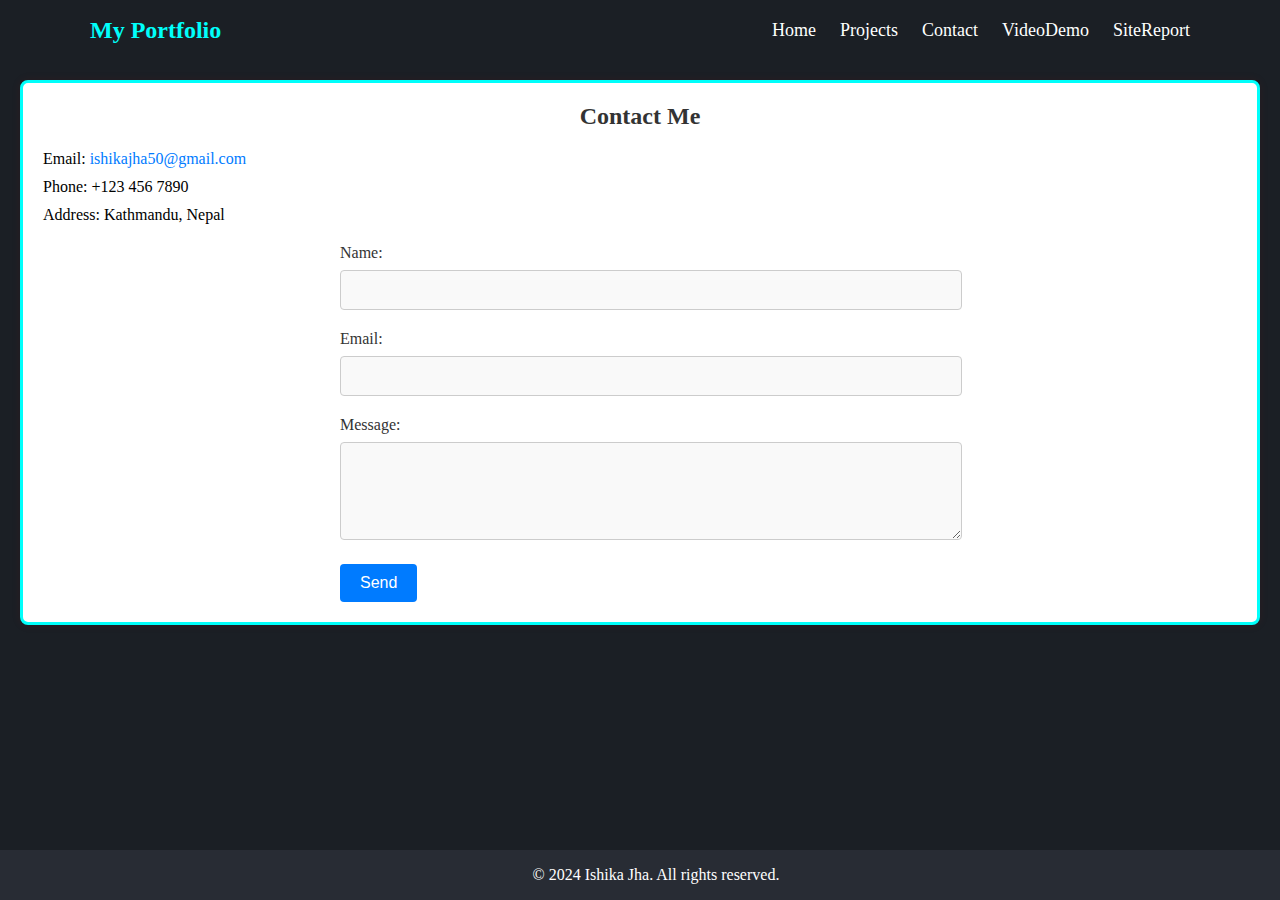
<file: contact.html>
<!DOCTYPE html>
<html lang="en">
<head>
    <meta charset="UTF-8">
    <meta name="viewport" content="width=device-width, initial-scale=1.0">
    <title>Contact</title>
    <link rel="stylesheet" href="nav.css">
    <link rel="stylesheet" href="contact.css">
</head>
<body>
    <header>
        <h1>My Portfolio</h1>
        <nav>
            <div class="menu-toggle" id="menu-toggle">
                <div class="bar"></div>
                <div class="bar"></div>
                <div class="bar"></div>
            </div>
            <ul id="navigation">
                <li><a href="index.html">Home</a></li>
                <li><a href="project.html">Projects</a></li>
                <li><a href="contact.html">Contact</a></li>
                <li><a href="videoDemo.html">VideoDemo</a></li>
                <li><a href="sitereport.html">SiteReport</a></li>
            </ul>
        </nav>
    </header>
    <main>
        <section id="contact">
            <h2>Contact Me</h2>
            <div class="contact-info">
                <p>Email: <a href="mailto:ishikajha50@gmail.com">ishikajha50@gmail.com</a></p>
                <p>Phone: +123 456 7890</p>
                <p>Address: Kathmandu, Nepal</p>
            </div>
            
            <form action="mailto:your-email@example.com" method="post" enctype="text/plain">
                <div class="form-group">
                    <label for="name">Name:</label>
                    <input type="text" id="name" name="name" required>
                </div>
                <div class="form-group">
                    <label for="email">Email:</label>
                    <input type="email" id="email" name="email" required>
                </div>
                <div class="form-group">
                    <label for="message">Message:</label>
                    <textarea id="message" name="message" rows="4" required></textarea>
                </div>
                <button type="submit">Send</button>
            </form>
        </section>
    </main>
    <footer>
        <p>&copy; 2024 Ishika Jha. All rights reserved.</p>
    </footer>
    <script src="script.js"></script>
</body>
</html>
</file>
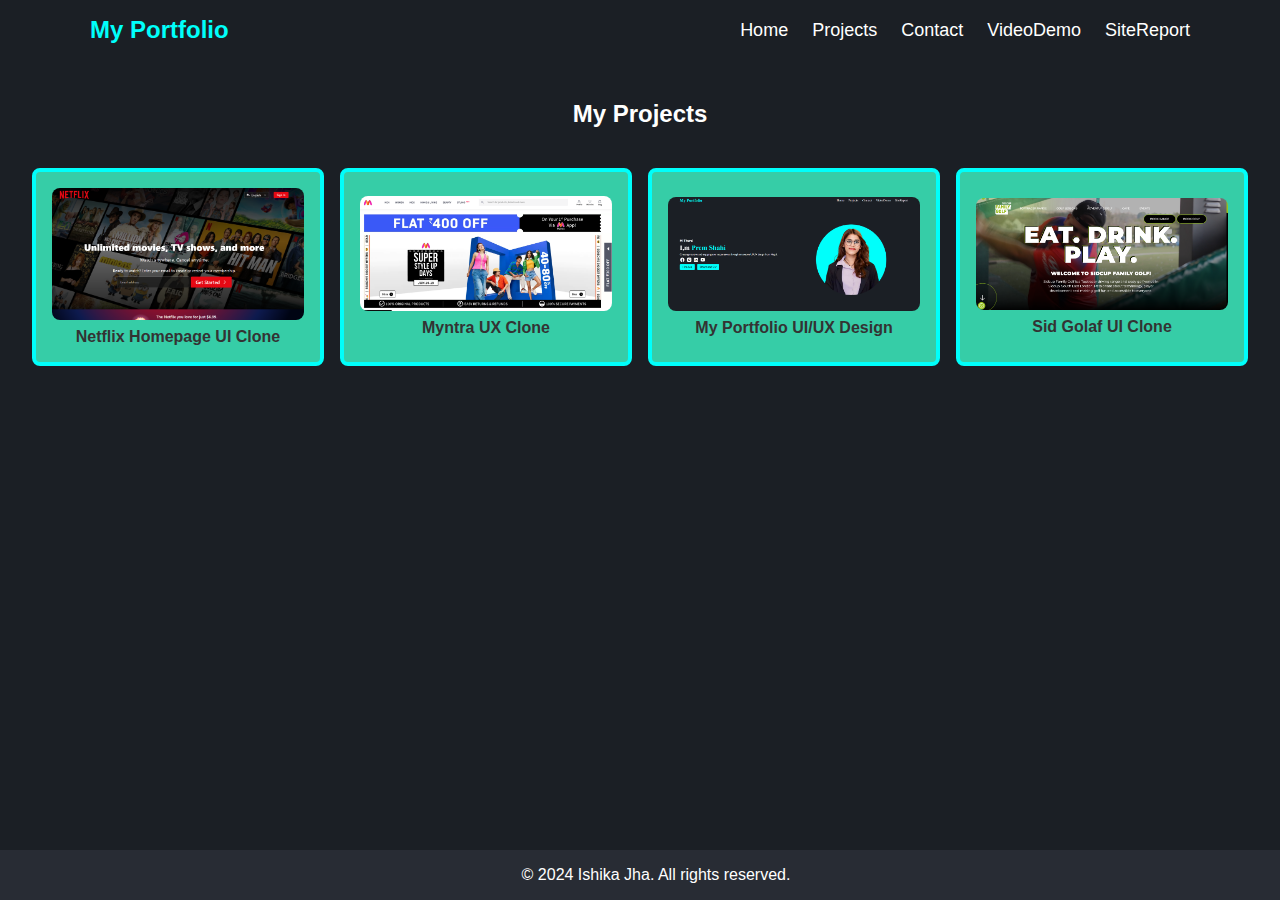
<file: project.html>
<!DOCTYPE html>
<html lang="en">
<head>
    <meta charset="UTF-8">
    <meta name="viewport" content="width=device-width, initial-scale=1.0">
    <title>Document</title>
    <link rel="stylesheet" href="nav.css">
    <link rel="stylesheet" href="project.css">
</head>
<body>
    <header>
        <h1>My Portfolio</h1>
        <nav>
            <div class="menu-toggle" id="menu-toggle">
                <div class="bar"></div>
                <div class="bar"></div>
                <div class="bar"></div>
            </div>
            <ul id="navigation">
                <li><a href="index.html">Home</a></li>
                <li><a href="project.html">Projects</a></li>
                <li><a href="contact.html">Contact</a></li>
                <li><a href="videoDemo.html">VideoDemo</a></li>
                <li><a href="sitereport.html">SiteReport</a></li>
            </ul>
        </nav>
    </header>
    <main>
        <section id="projects">
            <h2>My Projects</h2>
            <div class="grid-container">
                <div class="grid-item"><img src="/images/Netflix clone.png" alt="Netflix"><p>Netflix Homepage UI Clone</p></div>
                <div class="grid-item"><img src="/images/Myntra Clone.png" alt="Myntra Clone"><p>Myntra UX Clone</p></div>
                <div class="grid-item"><img src="/images/protfilio.png" alt="My Portfolio"><p>My Portfolio UI/UX Design</p></div>
                <div class="grid-item"><img src="/images/Sid Golaf UI Clone.png" alt="Sid Golaf UI Clone"><p>Sid Golaf UI Clone</p></div>
                <!-- <div class="grid-item"><img src="https://via.placeholder.com/300" alt="Project 5"><p>Project 5</p></div>
                <div class="grid-item"><img src="https://via.placeholder.com/300" alt="Project 6"><p>Project 6</p></div>
                <div class="grid-item"><img src="https://via.placeholder.com/300" alt="Project 7"><p>Project 7</p></div>
                <div class="grid-item"><img src="https://via.placeholder.com/300" alt="Project 8"><p>Project 8</p></div> -->
            </div>
        </section>
    </main>
    <footer>
        <p>&copy; 2024 Ishika Jha. All rights reserved.</p>
    </footer>
    <script src="script.js"></script>
</body>
</html>
</file>
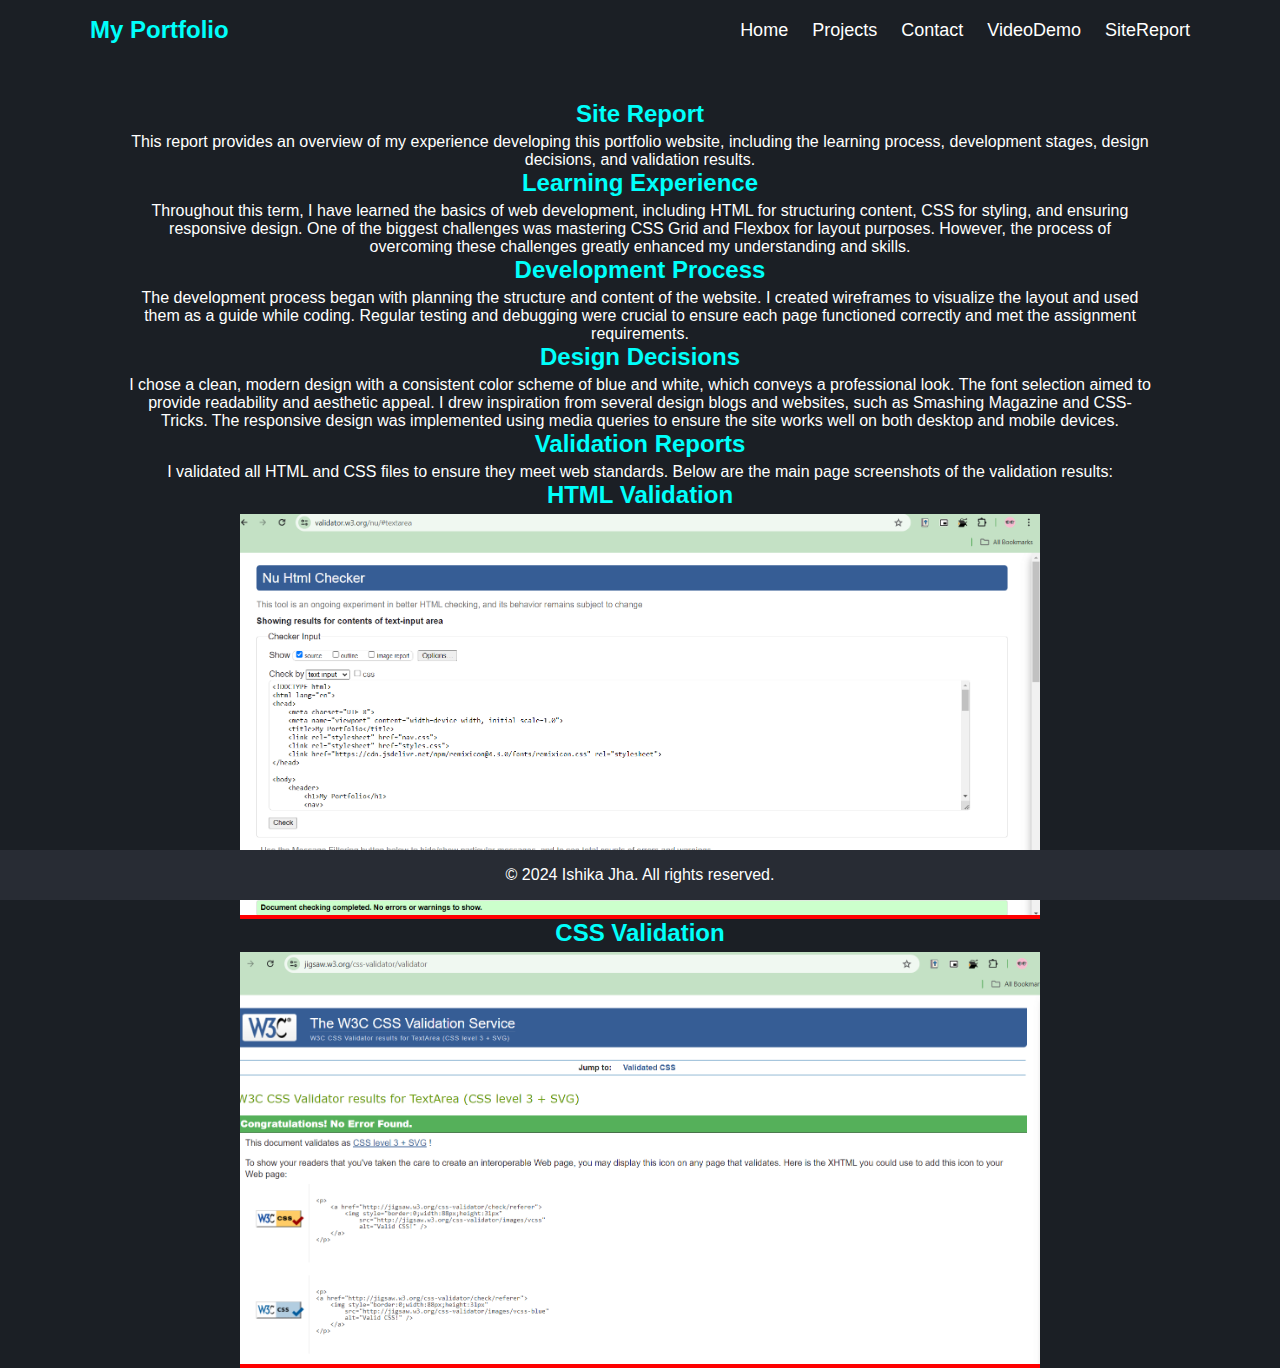
<file: sitereport.html>
<!DOCTYPE html>
<html lang="en">

<head>
    <meta charset="UTF-8">
    <meta name="viewport" content="width=device-width, initial-scale=1.0">
    <title>Document</title>
    <link rel="stylesheet" href="nav.css">
    <link rel="stylesheet" href="sitereport.css">
</head>

<body>
    <header>
        <h1>My Portfolio</h1>
        <nav>
            <div class="menu-toggle" id="menu-toggle">
                <div class="bar"></div>
                <div class="bar"></div>
                <div class="bar"></div>
            </div>
            <ul id="navigation">
                <li><a href="index.html">Home</a></li>
                <li><a href="project.html">Projects</a></li>
                <li><a href="contact.html">Contact</a></li>
                <li><a href="videoDemo.html">VideoDemo</a></li>
                <li><a href="sitereport.html">SiteReport</a></li>
            </ul>
        </nav>
    </header>
    <main>
        <div id="content">
            <h1>Site Report</h1>
            <p>This report provides an overview of my experience developing this portfolio website, including the
                learning process, development stages, design decisions, and validation results.</p>
        </div>
        <div id="content">
            <h1>Learning Experience</h1>
            <p>Throughout this term, I have learned the basics of web development, including HTML for structuring
                content, CSS for styling, and ensuring responsive design. One of the biggest challenges was mastering
                CSS Grid and Flexbox for layout purposes. However, the process of overcoming these challenges greatly
                enhanced my understanding and skills.</p>
        </div>
        <div id="content">
            <h1>Development Process</h1>
            <p>The development process began with planning the structure and content of the website. I created
                wireframes to visualize the layout and used them as a guide while coding. Regular testing and debugging
                were crucial to ensure each page functioned correctly and met the assignment requirements.</p>
        </div>
        <div id="content">
            <h1>Design Decisions</h1>
            <p>I chose a clean, modern design with a consistent color scheme of blue and white, which conveys a
                professional look. The font selection aimed to provide readability and aesthetic appeal. I drew
                inspiration from several design blogs and websites, such as Smashing Magazine and CSS-Tricks. The
                responsive design was implemented using media queries to ensure the site works well on both desktop and
                mobile devices.</p>
        </div>
        <div id="content">
            <h1>Validation Reports</h1>
            <p>I validated all HTML and CSS files to ensure they meet web standards. Below are the main page screenshots of the validation results:</p>
        </div>
        <div id="content">
        <h1>HTML Validation</h1>
         <div id="screenshot">
            <img src="/images/HTMLValidatorsReport.png" alt="">
         </div>
        </div>
        <div id="content">
            <h1>CSS Validation</h1>
             <div id="screenshot">
                <img src="/images/CSS VAlidation.png" alt="">
             </div>
            </div>
    </main>
    <footer>
        <p>&copy; 2024 Ishika Jha. All rights reserved.</p>
    </footer>
</body>
<script src="script.js"></script>
</html>
</file>
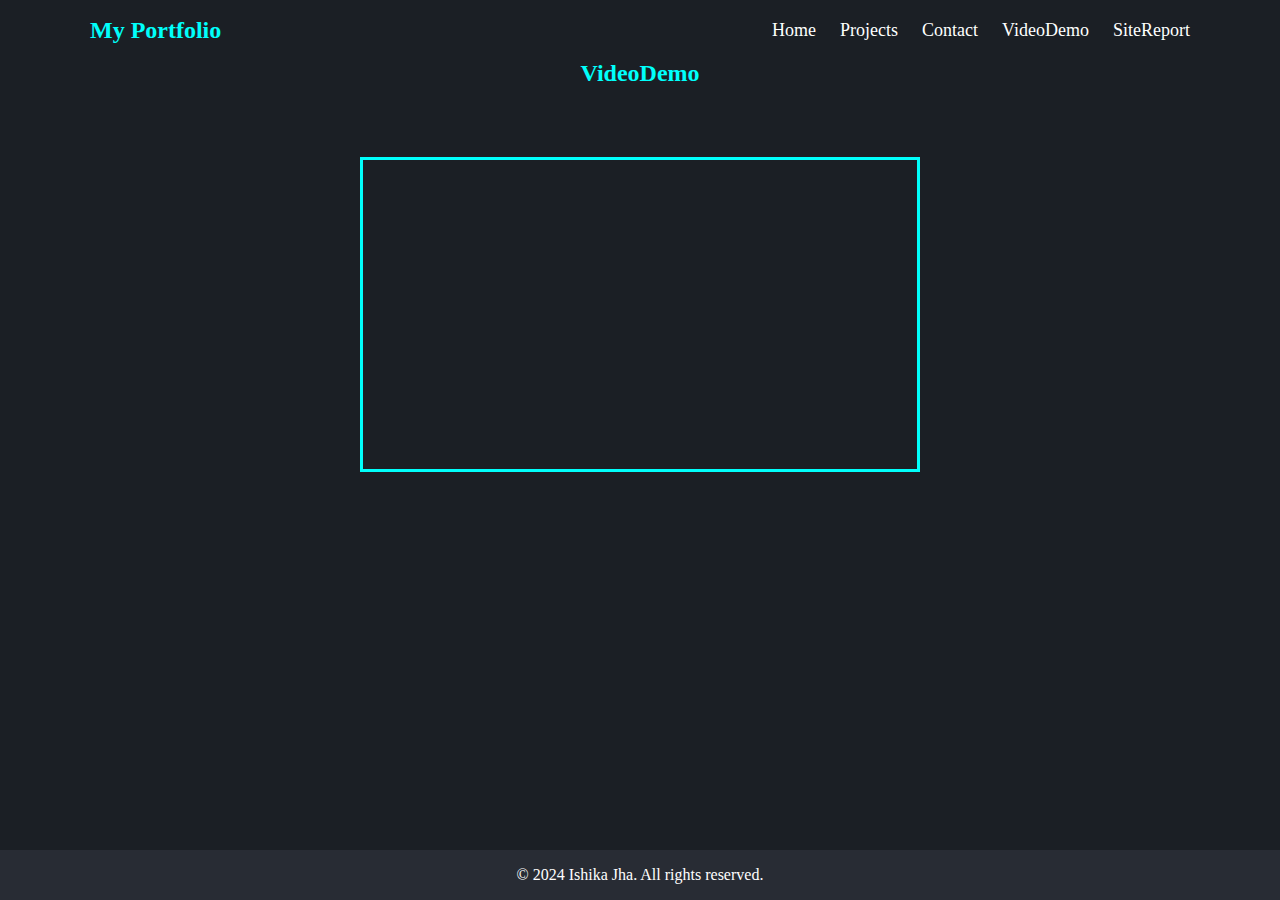
<file: videodemo.html>
<!DOCTYPE html>
<html lang="en">
<head>
    <meta charset="UTF-8">
    <meta name="viewport" content="width=device-width, initial-scale=1.0">
    <title>video</title>
    <link rel="stylesheet" href="nav.css">
    <link rel="stylesheet" href="videodemo.css">
</head>
<body>
    <header>
        <h1>My Portfolio</h1>
        <nav>
            <div class="menu-toggle" id="menu-toggle">
                <div class="bar"></div>
                <div class="bar"></div>
                <div class="bar"></div>
            </div>
            <ul id="navigation">
                <li><a href="index.html">Home</a></li>
                <li><a href="project.html">Projects</a></li>
                <li><a href="contact.html">Contact</a></li>
                <li><a href="videoDemo.html">VideoDemo</a></li>
                <li><a href="sitereport.html">SiteReport</a></li>
            </ul>
        </nav>
    </header>
    <main>
        <section id="video-demo">
           <div id="title">
            <h1>VideoDemo</h1>
           </div>
           <iframe width="560" height="315" src="https://www.youtube.com/embed/i1VX31IIeHQ?si=qWa7lE085cgETImC" title="YouTube video player" frameborder="0" allow="accelerometer; autoplay; clipboard-write; encrypted-media; gyroscope; picture-in-picture; web-share" referrerpolicy="strict-origin-when-cross-origin" allowfullscreen></iframe>
        </section>
    </main>
    <footer>
        <p>&copy; 2024 Ishika Jha. All rights reserved.</p>
    </footer>
    <script src="script.js"></script>
</body>
</html>
</file>
<file: nav.css>
header {
    background-color: #1B1F25;
    height: 60px;
    width: 100%;
    display: flex;
    justify-content: space-between;
    align-items: center;
    padding: 0 90px;
    box-sizing: border-box;
}

h1 {
    color: #00fffb;
    font-size: 24px;
}

nav {
    display: flex;
    align-items: center;
}

.menu-toggle {
    display: none;
    flex-direction: column;
    cursor: pointer;
}

.menu-toggle .bar {
    width: 25px;
    height: 3px;
    background-color: white;
    margin: 4px 0;
}

nav ul {
    list-style-type: none;
    margin: 0;
    padding: 0;
    display: flex;
    gap: 24px;
}

nav ul li {
    display: inline;
}

nav ul li a {
    color: #fff;
    text-decoration: none;
    font-size: 18px;
}
nav ul li a:hover{
    color: #00fffb;
}
@media (max-width: 876px) {
    .menu-toggle {
        display: flex;
        flex-direction: column;
        align-items: center;
        justify-content: flex-start;
    }
    nav ul {
        display: none;
        flex-direction: column;
        width: 100%;
        position: absolute;
        top: 60px;
        left: 0;
        background-color: #102C57;
        padding: 10px 0;
    }

    nav ul.active {
        display: flex;
    }

    nav ul li {
        margin: 10px 0;
        text-align: center;
    }

    nav ul li a {
        font-size: 20px;
    }
}
</file>
<file: contact.css>
* {
    margin: 0;
    padding: 0;
}

html, body {
    height: 100%;
    width: 100%;
    box-sizing: border-box;
    background-color: #1B1F25;
}
main {
    padding: 20px;
}

#contact {
    background-color: #fff;
    padding: 20px;
    border-radius: 8px;
    border: 3px solid #00fffb;
    box-shadow: 0 0 10px rgba(162, 4, 20, 0.1);
    margin-bottom: 20px;
}

#contact h2 {
    margin-bottom: 20px;
    color: #333;
    text-align: center;
}

.contact-info {
    margin-bottom: 20px;
}

.contact-info p {
    margin-bottom: 10px;
}

.contact-info a {
    color: #007bff;
    text-decoration: none;
}

.contact-info a:hover {
    text-decoration: underline;
}

form {
    max-width: 600px;
    margin: 0 auto;
}

.form-group {
    margin-bottom: 20px;
}

.form-group label {
    display: block;
    margin-bottom: 8px;
    color: #333;
}

.form-group input,
.form-group textarea {
    width: 100%;
    padding: 10px;
    border: 1px solid #ccc;
    border-radius: 4px;
    background-color: #f9f9f9;
    color: #333;
    font-size: 16px;
}

.form-group textarea {
    resize: vertical;
}

button[type="submit"] {
    background-color: #007bff;
    color: #fff;
    border: none;
    padding: 10px 20px;
    cursor: pointer;
    border-radius: 4px;
    font-size: 16px;
}

button[type="submit"]:hover {
    background-color: #0056b3;
}
footer {
    width: 100%;
    padding: 16px;
    background-color: #282C34;
    color: white;
    text-align: center;
    position: fixed; /* Make the footer fixed at the bottom */
    bottom: 0;
    left: 0;
}
</file>
<file: project.css>
* {
    margin: 0;
    padding: 0;
}

html, body {
    height: 100%;
    width: 100%;
    background-color: #1B1F25;
    font-family: Arial, sans-serif; /* Add a font for better readability */
}



#projects {
    padding: 40px 16px;
    background-color: #1B1F25;
}

#projects h2 {
    margin-bottom: 40px;
    text-align: center;
    color: white;
}

/* Grid Container Styles */
.grid-container {
    display: grid;
    grid-template-columns: repeat(4, 1fr); /* 4 columns */
    grid-template-rows: repeat(2, auto); /* 2 rows */
    gap: 16px; /* Adjust the gap between grid items as needed */
    padding: 0 16px; /* Optional: Add some padding around the container */
}

/* Grid Item Styles */
.grid-item {
    display: flex;
    flex-direction: column;
    align-items: center;
    justify-content: center;
    background-color: #36cda7; /* Add a background color to grid items */
    border: 4px solid #00fffb; /* Add a border to grid items */
    border-radius: 8px; /* Add border-radius for rounded corners */
    padding: 16px; /* Add padding inside grid items */
    text-align: center; /* Center align text inside grid items */
}

.grid-item img {
    max-width: 100%;
    height: auto;
    border-radius: 8px; /* Add border-radius for rounded corners on images */
}

.grid-item p {
    margin-top: 8px; /* Space between image and text */
    font-size: 16px; /* Adjust font size as needed */
    font-weight: 700;
    color: #333; /* Adjust text color as needed */
}

footer {
    width: 100%;
    padding: 16px;
    background-color: #282C34;
    color: white;
    text-align: center;
    position: fixed; /* Make the footer fixed at the bottom */
    bottom: 0;
    left: 0;
}

/* Responsive Styles */
@media (max-width: 768px) {
    .grid-container {
        grid-template-columns: repeat(auto-fit, minmax(200px, 1fr)); /* Responsive grid */
    }
}
</file>
<file: sitereport.css>
* {
    margin: 0;
    padding: 0;
    box-sizing: border-box;
}

html, body {
    height: 100%;
    width: 100%;
    background-color: #1B1F25;
    font-family: 'Gill Sans', 'Gill Sans MT', Calibri, 'Trebuchet MS', sans-serif;
    color: white;
}

main {
    padding-top: 40px; /* Adjusted padding from #content */
    text-align: center; /* Moved text-align to body instead of #content */
}

#content {
    display: flex;
    flex-direction: column;
    gap: 5px;
    justify-content: center;
    align-items: center;
    margin: 0 10%; /* Adjusted margin for better responsiveness */
}

footer {
    width: 100%;
    padding: 16px;
    background-color: #282C34;
    color: white;
    text-align: center;
    position: fixed;
    bottom: 0;
    left: 0;
}

#screenshot {
    width: 100%; /* Adjusted width for responsiveness */
    max-width: 800px; /* Example of limiting width */
    height: auto; /* Ensures aspect ratio is maintained */
    background-color: red; /* Placeholder color */
}

#screenshot img {
    width: 100%;
    height: 100%;
    object-fit: cover;
}

@media (max-width: 768px) {
    #content {
        margin: 0 5%;
    }
}
</file>
<file: videodemo.css>
* {
    margin: 0;
    padding: 0;
    box-sizing: border-box;
}

html, body {
    width: 100%;
    height: 100%;
    background-color: #1B1F25;
}
#title{
    display: flex;
    align-items: center;
    justify-content: center;
}
#video-demo{
    display: flex;
    flex-direction: column;
    justify-content: center;
    align-items: center;
    gap: 70px;
}

#video-demo iframe{
    border: 3px solid #00fffb;
}
footer {
    width: 100%;
    padding: 16px;
    background-color: #282C34;
    color: white;
    text-align: center;
    position: fixed; /* Make the footer fixed at the bottom */
    bottom: 0;
    left: 0;
}

@media (max-width: 876px) {
    iframe{
        width:70% ;
        height: 100%;
    }
}
</file>
